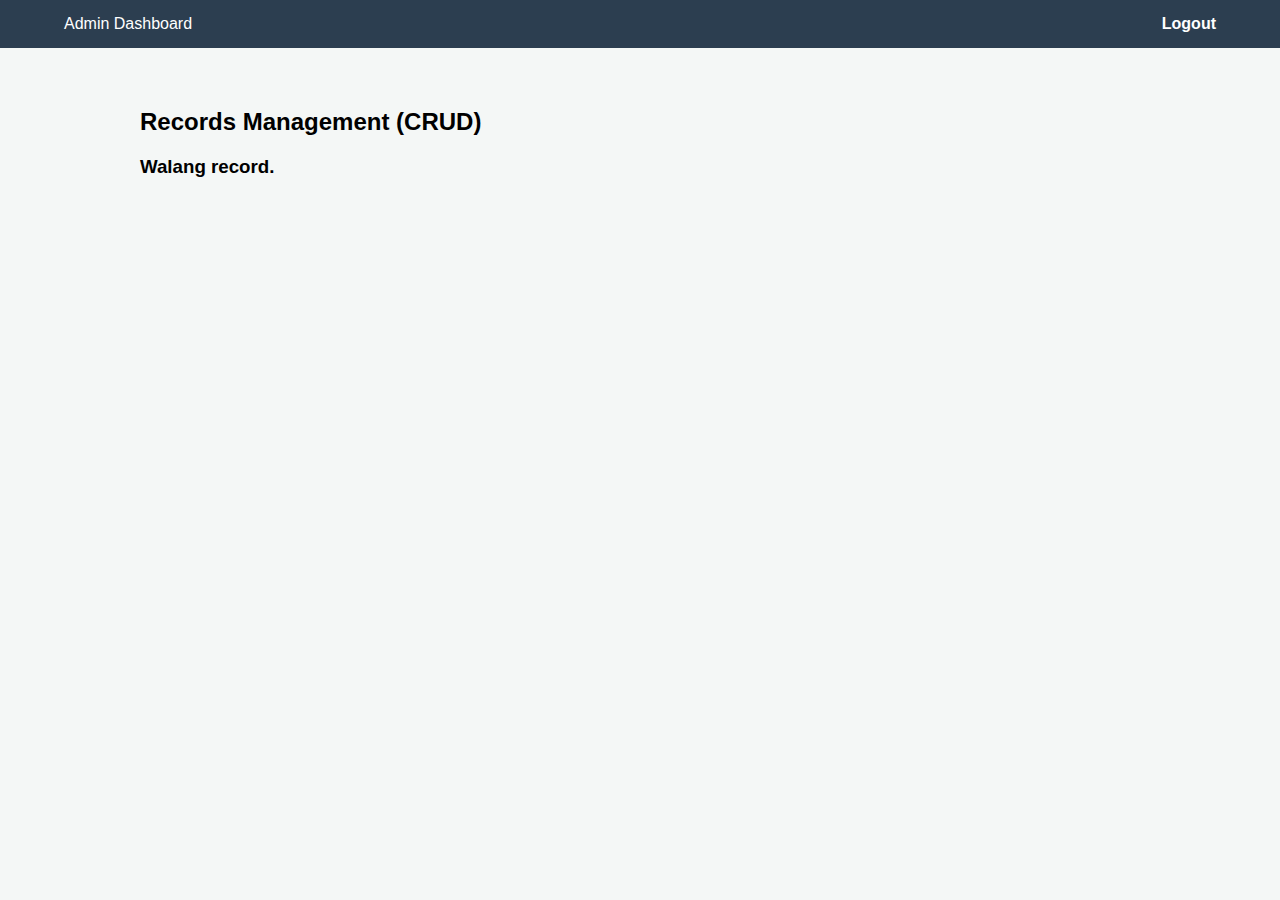
<file: admin.html>
<!DOCTYPE html>
<html>
<head><link rel="stylesheet" href="style.css"></head>
<body onload="loadAdminOrders()">
    <nav>
        <div>Admin Dashboard</div>
        <a href="index.html">Logout</a>
    </nav>
    <div class="container">
        <h2>Records Management (CRUD)</h2>
        <div id="orderList"></div>
    </div>
    <script src="main.js"></script>
</body>
</html>
</file>
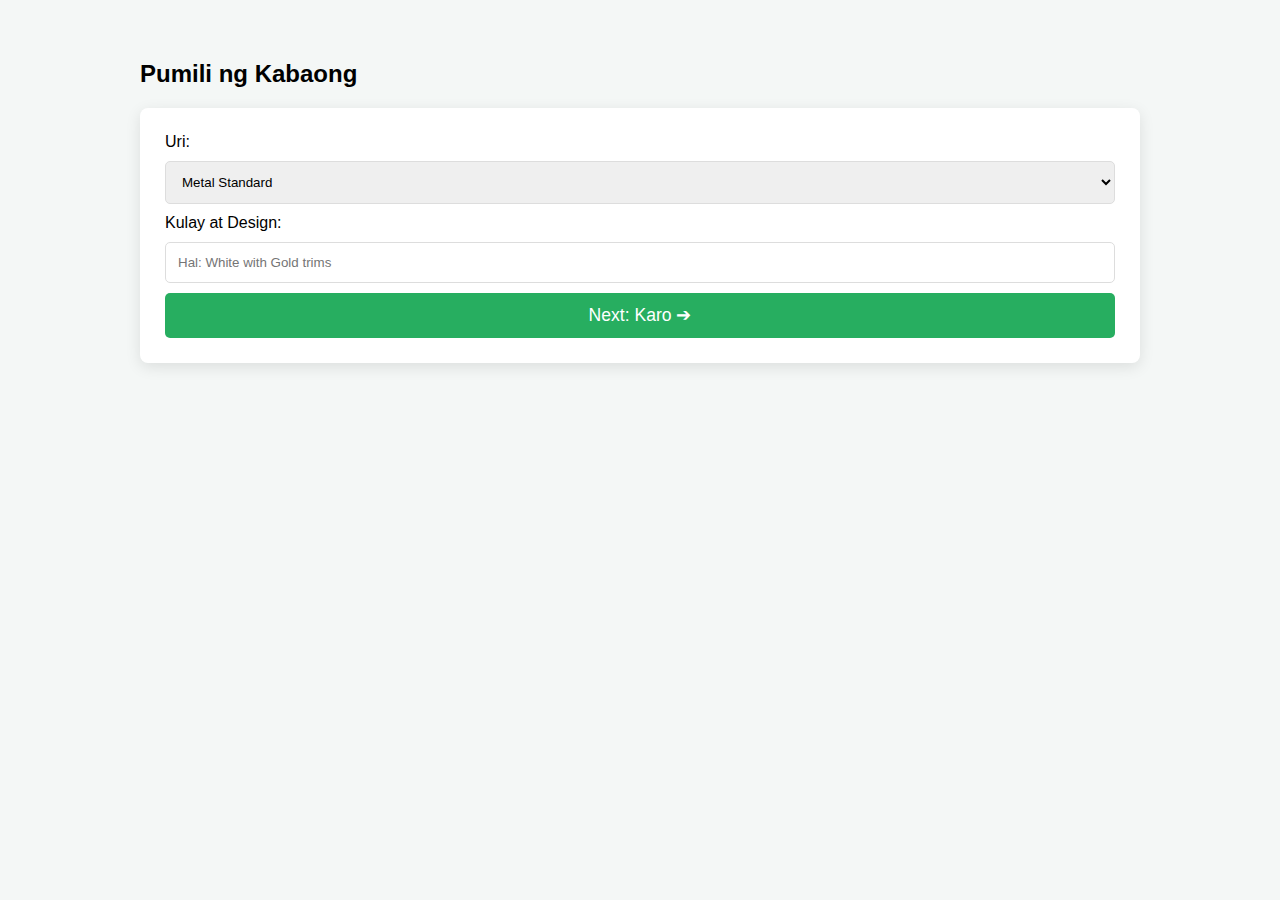
<file: step1_coffin.html>
<!DOCTYPE html>
<html>
<head><link rel="stylesheet" href="style.css"></head>
<body>
    <div class="container">
        <h2>Pumili ng Kabaong</h2>
        <div class="card">
            <label>Uri:</label>
            <select id="coffinType">
                <option>Metal Standard</option>
                <option>Wood Premium</option>
            </select>
            <label>Kulay at Design:</label>
            <input type="text" id="coffinColor" placeholder="Hal: White with Gold trims">
            <button onclick="saveStep(['coffinType', 'coffinColor'], 'step2_karo.html')" class="btn-next">Next: Karo ➔</button>
        </div>
    </div>
    <script src="main.js"></script>
</body>
</html>
</file>
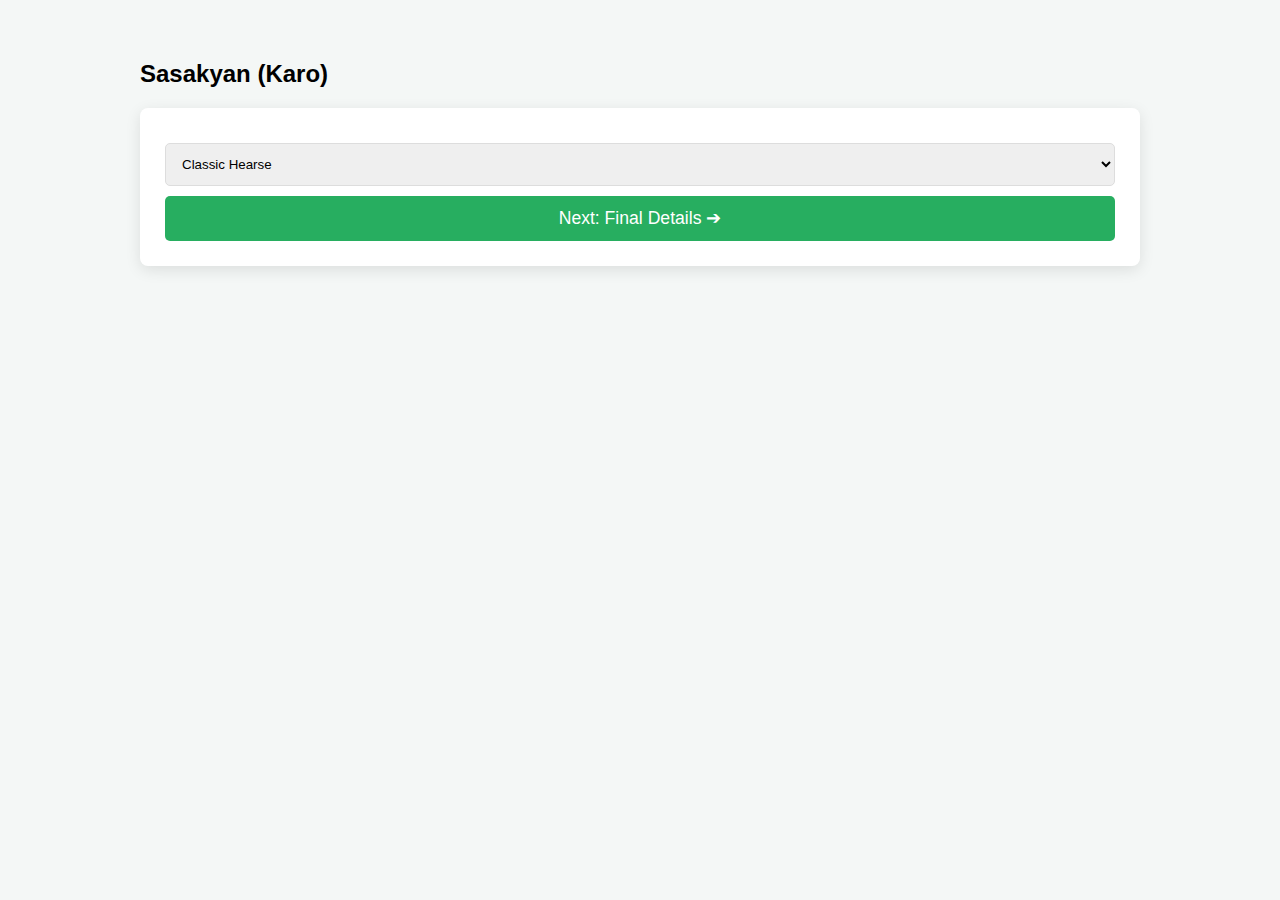
<file: step2_karo.html>
<!DOCTYPE html>
<html>
<head><link rel="stylesheet" href="style.css"></head>
<body>
    <div class="container">
        <h2>Sasakyan (Karo)</h2>
        <div class="card">
            <select id="karoType">
                <option>Classic Hearse</option>
                <option>Luxury Limo</option>
            </select>
            <button onclick="saveStep(['karoType'], 'step3_final.html')" class="btn-next">Next: Final Details ➔</button>
        </div>
    </div>
    <script src="main.js"></script>
</body>
</html>
</file>
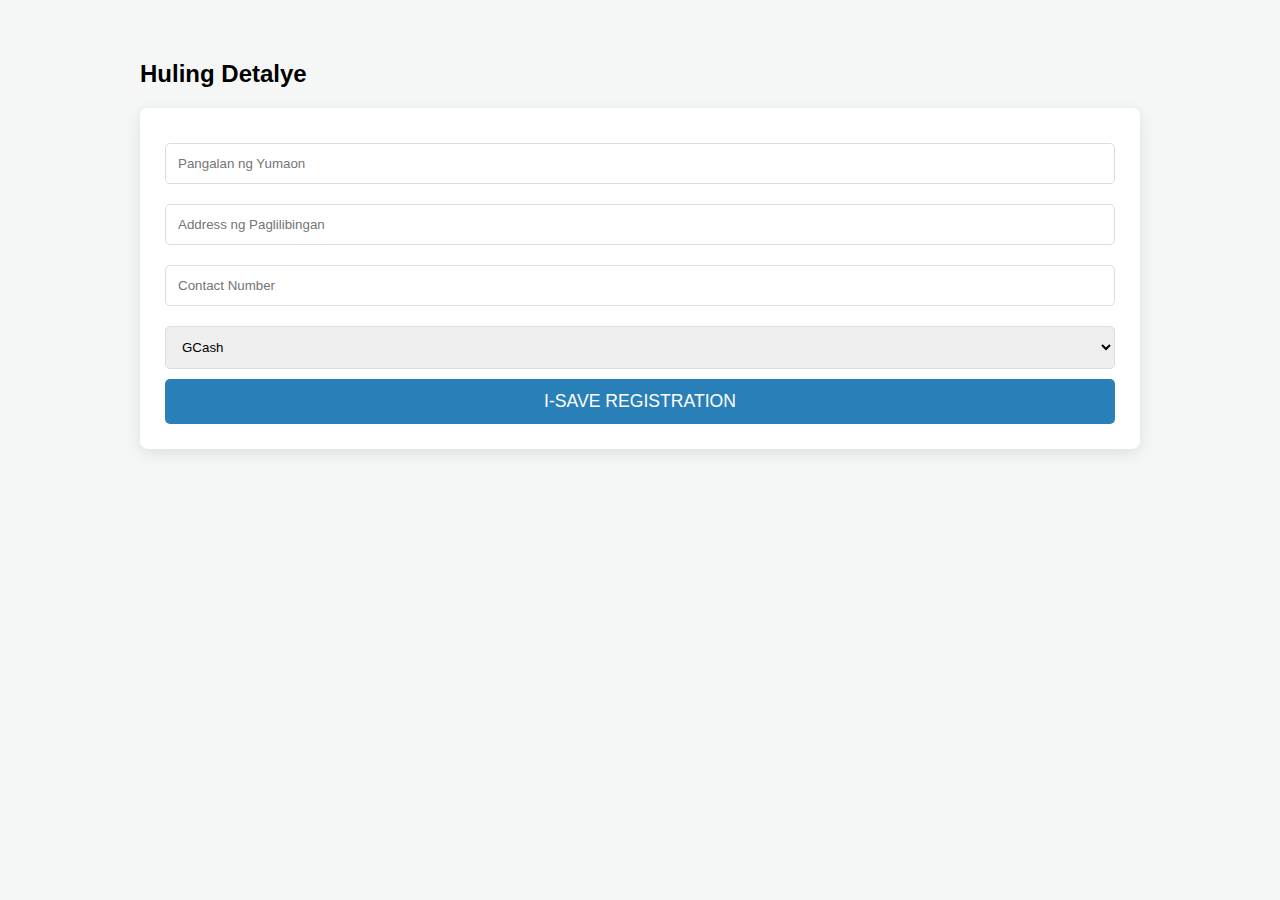
<file: step3_final.html>
<!DOCTYPE html>
<html>
<head><link rel="stylesheet" href="style.css"></head>
<body>
    <div class="container">
        <h2>Huling Detalye</h2>
        <div class="card">
            <input type="text" id="deceasedName" placeholder="Pangalan ng Yumaon">
            <input type="text" id="location" placeholder="Address ng Paglilibingan">
            <input type="tel" id="contact" placeholder="Contact Number">
            <select id="payment">
                <option>GCash</option>
                <option>Cash</option>
            </select>
            <button onclick="finalSubmit()" class="btn-next" style="background: #2980b9;">I-SAVE REGISTRATION</button>
        </div>
    </div>
    <script src="main.js"></script>
</body>
</html>
</file>
<file: style.css>
:root { --primary: #2c3e50; --secondary: #34495e; --accent: #27ae60; --danger: #c0392b; --light: #f4f7f6; }
body { font-family: 'Segoe UI', sans-serif; background: var(--light); margin: 0; }
nav { background: var(--primary); color: white; padding: 15px 5%; display: flex; justify-content: space-between; align-items: center; }
nav a { color: white; text-decoration: none; margin-left: 15px; font-weight: bold; }
.container { padding: 40px 10%; max-width: 1000px; margin: auto; }
.card { background: white; padding: 25px; border-radius: 8px; box-shadow: 0 4px 15px rgba(0,0,0,0.1); margin-top: 20px; }
input, select, textarea { width: 100%; padding: 12px; margin: 10px 0; border: 1px solid #ddd; border-radius: 5px; box-sizing: border-box; }
button { cursor: pointer; border: none; border-radius: 5px; transition: 0.3s; padding: 12px; }
.btn-next { background: var(--accent); color: white; width: 100%; font-size: 1.1rem; }
.btn-admin { background: transparent; border: 1px solid white; color: white; }
.order-card { background: white; padding: 20px; border-left: 8px solid var(--primary); margin-bottom: 15px; border-radius: 5px; box-shadow: 0 2px 5px rgba(0,0,0,0.05); }
.btn-edit { background: #f39c12; color: white; margin-right: 5px; }
.btn-delete { background: var(--danger); color: white; }
.btn-save { background: var(--accent); color: white; }
</file>
